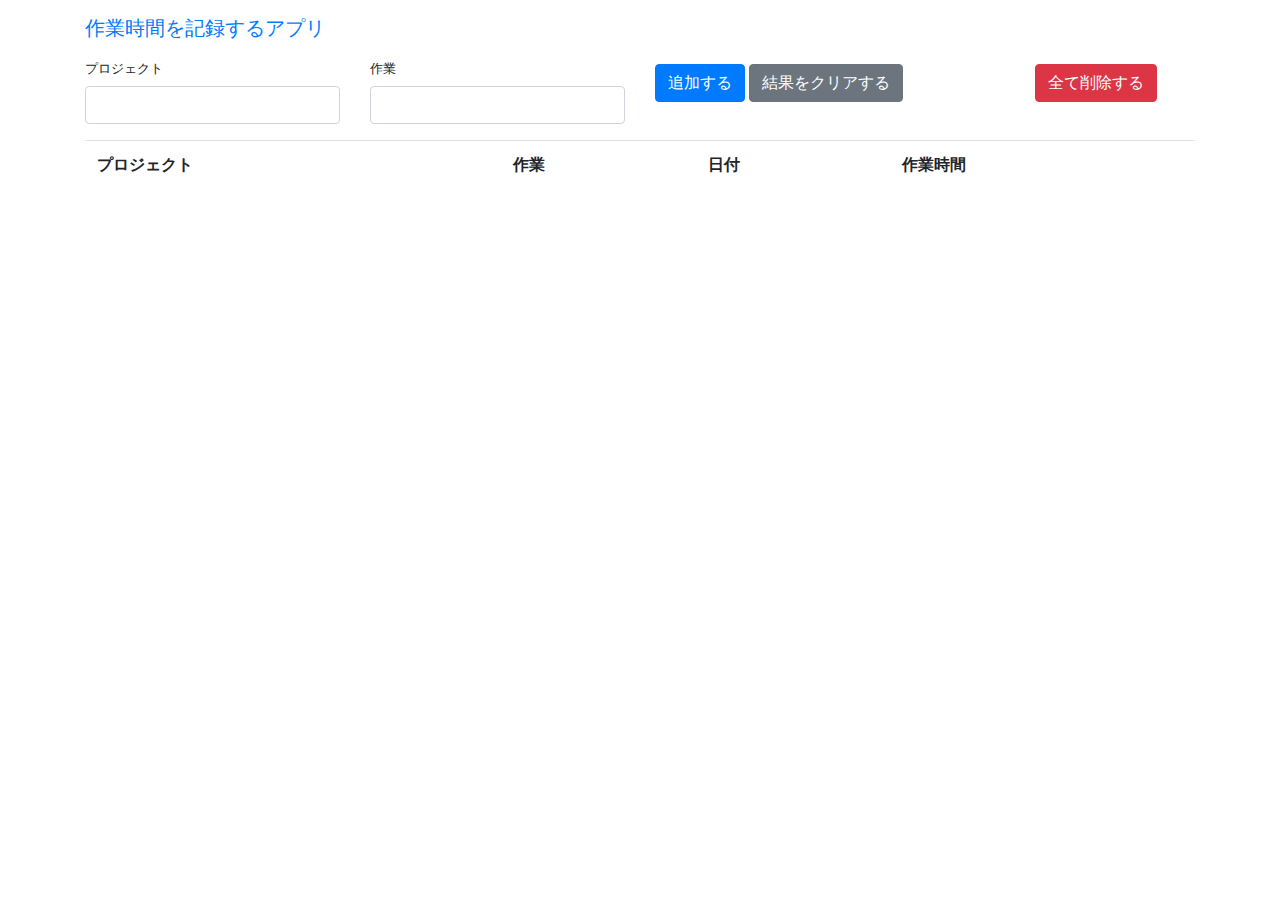
<file: index.html>
<!DOCTYPE html>

<html>
<head>
  <meta charset="UTF-8">
  <meta http-equiv="Content-Type" content="text/html; charset=UTF-8">
  <meta http-equiv="Content-Style-Type" content="text/css">
  <meta http-equiv="Content-Script-Type" content="text/javascript">
  <meta http-equiv="Content-Language" content="ja">
  <meta http-equiv="X-UA-Compatible" content="IE=11" />
  <meta name="theme-color" content="#9cffbd">
  <link rel="shortcut icon" type="image/x-icon" href="./images/favicon.ico">
  <link rel="apple-touch-icon" href="./images/WorkingTimer.png" sizes="180x180">
  <link rel="manifest" href="./manifest.json">
  <meta name="viewport" content="width=device-width, initial-scale=1, shrink-to-fit=no">
  <title>WorkingTimer</title>
  <link rel="stylesheet" href="./lib/bootstrap.min.css">
  <link rel="stylesheet" href="styles/import.css?ver=1.1">
</head>
<body>
  <nav class="navbar navbar-default">
    <div class="container">
      <div class="navbar-header">
        <a class="navbar-brand" href="#">作業時間を記録するアプリ</a>
      </div>
    </div>
  </nav>
  <div class="container form-group">
    <div class="row">
      <div class="col-12 col-md-6 col-lg-3">
        <label for="txtProjectNm">プロジェクト</label>
        <input type="text" class="form-control" id="txtProjectNm">
      </div>
      <div class="col-12 col-md-6 col-lg-3">
        <label for="txtWorkNm">作業</label>
        <input type="text" class="form-control" id="txtWorkNm">
      </div>
      <div class="col-8 col-md-6 col-lg-4 mt-2">
        <button class="btn btn-primary" id="btnAddCard">追加する</button>
        <button class="btn btn-secondary" id="btnClear">結果をクリアする</button>
      </div>
      <div class="col-4 col-md-6 col-lg-2 mt-2">
        <button class="btn btn-danger" id="btnDelCards">全て削除する</button>
      </div>
    </div>
  </div>
  <div class="container container-fluid">
    <div class="row" id="divCardContainer">
      <div class="col-6 col-md-3" id="card_" style="display: none;" data-card_id="">
        <input type="checkbox" class="chkCard" id="chkCard_">
        <label class="card" for="chkCard_">
          <div class="card-body">
            <h5 class="card-title">プロジェクト名</h5>
            <h6 class="card-subtitle mb-2 text-muted">案件名</h6>
          </div>
        </label>
      </div>
    </div>
  </div>
  <div class="container" id="conTable">
  </div>
  <script src="./lib/jquery-3.4.1.slim.min.js"></script>
  <script src="./lib/popper.min.js"></script>
  <script src="./lib/bootstrap.min.js"></script>
  <script src="./scripts/com.js?ver=1.1.1"></script>
</body>
</html>
</file>
<file: styles/import.css>
/*_elements.scss*/
@media screen and (max-device-width: 480px) {
  html,
  body {
    font-size: 13px;
  }
}

.form-group label {
  font-size: .8rem;
}

.chkCard {
  display: none;
}

.card {
  background: #d6e9ff;
  -webkit-box-shadow: 0 -0.3rem rgba(0, 0, 0, 0.2) inset, 0.15rem 0.15rem 0.15rem rgba(0, 0, 0, 0.2);
          box-shadow: 0 -0.3rem rgba(0, 0, 0, 0.2) inset, 0.15rem 0.15rem 0.15rem rgba(0, 0, 0, 0.2);
  height: 6rem;
  -webkit-transition: 0.1s ease-in-out;
  transition: 0.1s ease-in-out;
  width: 100%;
}

.chkCard:checked + .card {
  background: #9cffbd;
  -webkit-box-shadow: none;
          box-shadow: none;
  height: 5.7rem;
  -webkit-transform: translateY(0.3rem);
          transform: translateY(0.3rem);
}
</file>
